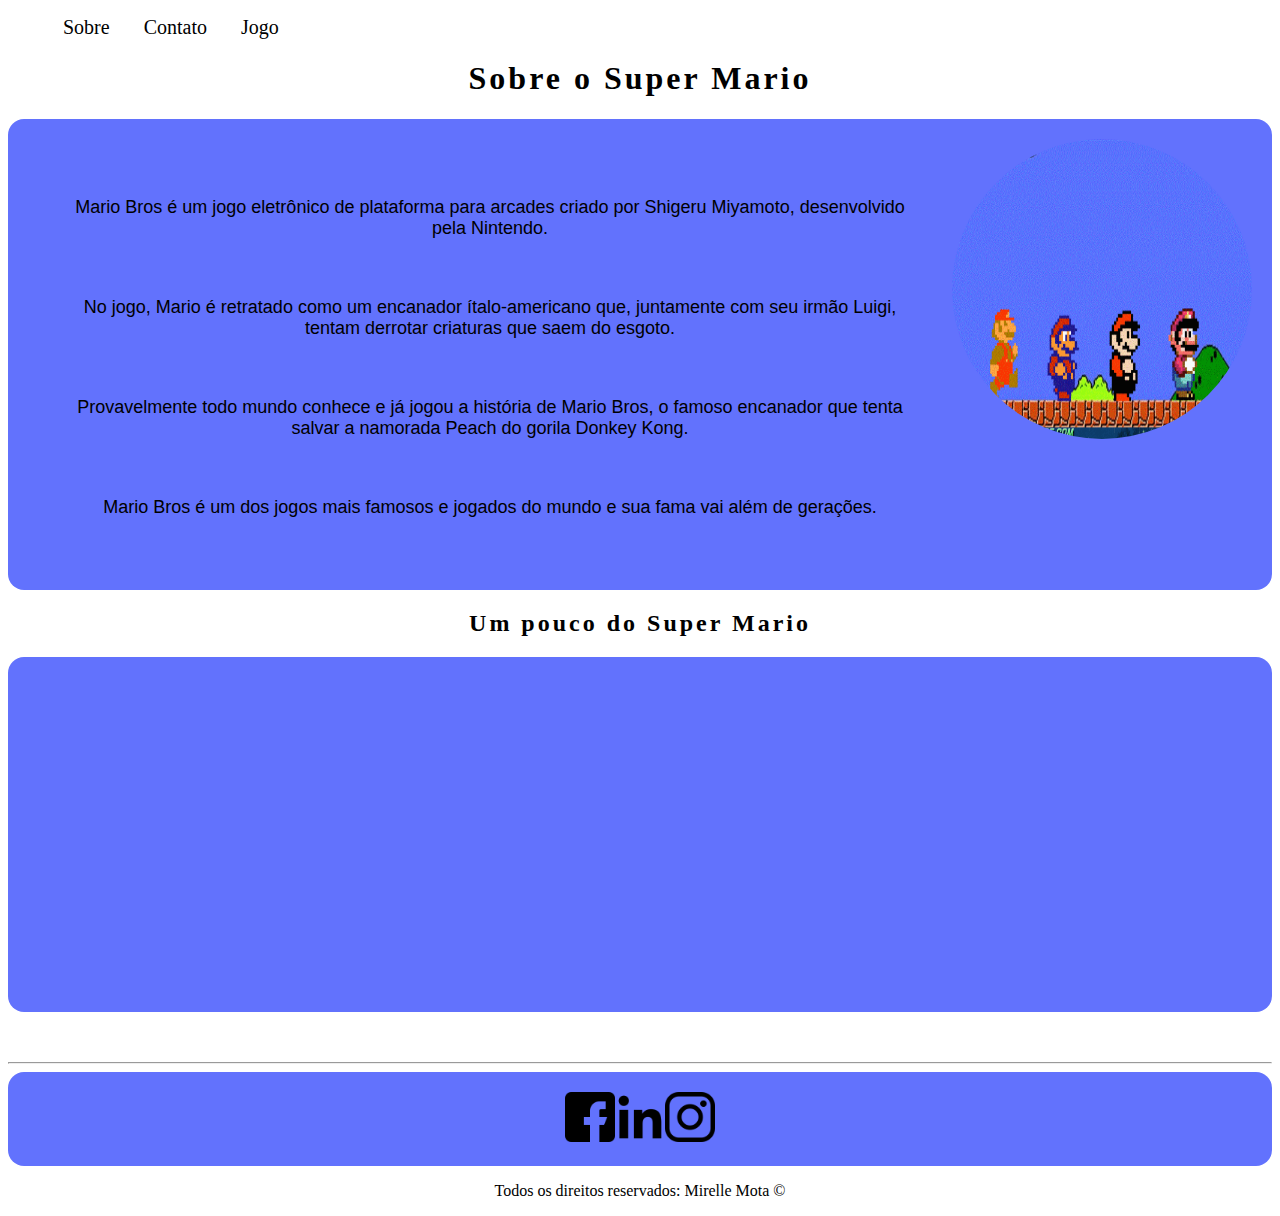
<file: index.html>
<!DOCTYPE html>
<html lang="pt-br">

<head>
    <meta charset="UTF-8">
    <meta http-equiv="X-UA-Compatible" content="IE=edge">
    <meta name="viewport" content="width=device-width, initial-scale=1.0">
    <title>Universo Super Mario</title>
    <link rel="stylesheet" href="assets/css/style.css">
</head>

<body>

    <ul id="menu">
        <li>
            <a href="index.html">Sobre</a>
        </li>
        <li>
            <a href="contato.html">Contato</a>
        </li>
        <li>
            <a href="jogo.html">Jogo</a>
        </li>
    </ul>

    <h1 class="center">Sobre o Super Mario</h1>
    <div class="container">
        <div class="pd">
            <p class="center p">
                Mario Bros é um jogo eletrônico de plataforma para arcades criado por Shigeru Miyamoto, desenvolvido
                pela Nintendo.
            </p>
            <p class="center p">
                No jogo, Mario é retratado como um encanador ítalo-americano que, juntamente com seu irmão Luigi, tentam
                derrotar criaturas que saem do esgoto.
            </p>
            <p class="center p">
                Provavelmente todo mundo conhece e já jogou a história de Mario Bros, o famoso encanador que tenta salvar a namorada Peach do gorila Donkey Kong.
            </p>
            <p class="center p">
                Mario Bros é um dos jogos mais famosos e jogados do mundo e sua fama vai além de gerações.
            </p>
        </div>
        <div>
            <img class="br-50 wh-300 p-30" src="assets/gif/gifs-de-mario-bros-14.gif" alt="Gif do Mario" height="300"
                width="500">
        </div>
    </div>

    <h2 class="center">Um pouco do Super Mario</h2>
    <div class=" center container mb-50">
        <iframe width="560" height="315" src="https://www.youtube.com/embed/CujSHJ3QkdQ" title="YouTube video player"
            frameborder="0"
            allow="accelerometer; autoplay; clipboard-write; encrypted-media; gyroscope; picture-in-picture"
            allowfullscreen></iframe>
    </div>

    <hr>
    <footer>
        <div class="container center">
            <a href="https://pt-br.facebook.com/" target="_blank">
                <img class="tm-social p-30" src="assets/img/facebook.png" alt="Logo do Facebook">
            </a>
            <a href="https://www.linkedin.com/" target="_blank">
                <img class="tm-social p-30" src="assets/img/linkedin.png" alt="Logo do Linkedin">
            </a>
            <a href="https://www.instagram.com/" target="_blank">
                <img class="tm-social p-30" src="assets/img/logotipo-do-instagram.png" alt="Logo do Instagram">
            </a>

        </div>
        <p class="center">
            Todos os direitos reservados: Mirelle Mota &copy;
        </p>
    </footer>
</body>

</html>
</file>
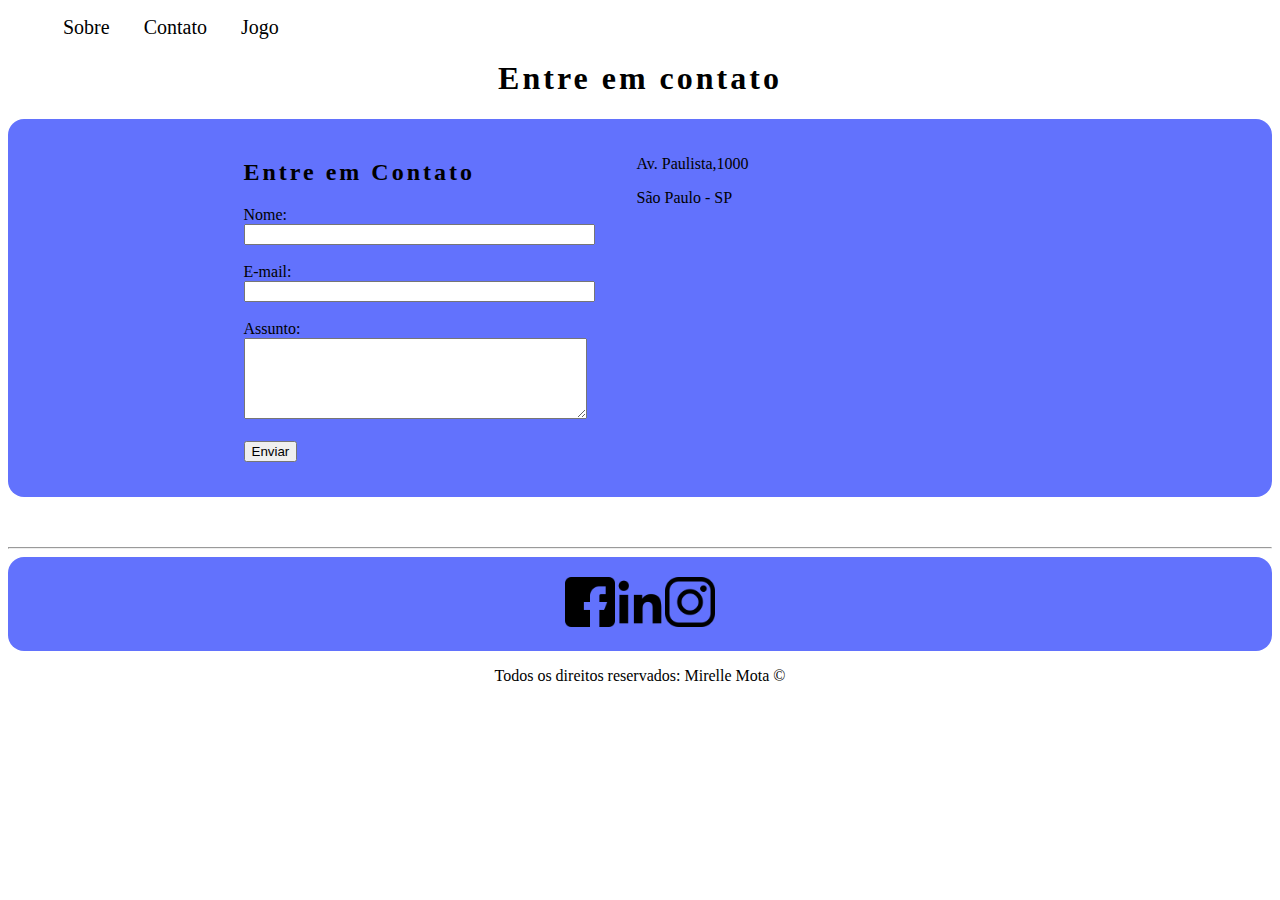
<file: contato.html>
<!DOCTYPE html>
<html lang="pt-br">
<head>
    <meta charset="UTF-8">
    <meta http-equiv="X-UA-Compatible" content="IE=edge">
    <meta name="viewport" content="width=device-width, initial-scale=1.0">
    <title>Contado</title>
    <link rel="stylesheet" href="assets/css/style.css">
</head>
<body>

    <ul id="menu">
        <li>
            <a href="index.html" >Sobre</a>
        </li>
        <li>
            <a href="contato.html" >Contato</a>
        </li>
        <li>
            <a href="jogo.html">Jogo</a>
        </li>
    </ul>
    <h1 class="center">Entre em contato</h1>

    <div class="container mb-50">

    <div>
        <h2>Entre em Contato</h2>
        <form>
            <label for="nome">Nome:</label> <br>
            <input type="text" id="nome" onkeyup="validaNome()">
            <div id="txtNome" ></div>
            <br>
            
            <label for="email">E-mail:</label> <br>
            <input type="email" id="email" onkeyup="validaEmail2()">
            <div id="txtEmail"></div>
            <br>
            
            <label for="assunto">Assunto:</label> <br>
            <textarea name="assunto" id="assunto" cols="40" rows="5" onkeyup="validaAssunto()"></textarea>
            <div id="txtAssunto"></div>
            
            <br>
            <button onclick="enviar()">Enviar</button>
    
        </form>
    </div>

    <div class="ml-50">
        <p>Av. Paulista,1000</p>
        <p>São Paulo - SP</p>
    
        <iframe src="https://www.google.com/maps/embed?pb=!1m18!1m12!1m3!1d3657.0981691353563!2d-46.65412628542202!3d-23.564917467607813!2m3!1f0!2f0!3f0!3m2!1i1024!2i768!4f13.1!3m3!1m2!1s0x94ce5994f2e15a7d%3A0xdeb92126793e5e90!2sAv.%20Paulista%2C%201000%20-%20Bela%20Vista%2C%20S%C3%A3o%20Paulo%20-%20SP%2C%2001310-100!5e0!3m2!1spt-BR!2sbr!4v1663948723031!5m2!1spt-BR!2sbr" 
        width="400" height="250" style="border:0;" allowfullscreen="" loading="lazy" referrerpolicy="no-referrer-when-downgrade" onmousemove="mapaZoom()" onmouseout="mapaNormal()" id="mapa"></iframe>

    </div>

    </div>
   
    <hr>
    <footer>
        <div class="container">
            <a href="https://pt-br.facebook.com/" target="_blank">
                <img class="tm-social p-30" src="assets/img/facebook.png" alt="Logo do Facebook">
            </a>
            <a href="https://www.linkedin.com/" target="_blank">
                <img class="tm-social p-30" src="assets/img/linkedin.png" alt="Logo do Linkedin">
            </a>
            <a href="https://www.instagram.com/" target="_blank">
                <img class="tm-social p-30" src="assets/img/logotipo-do-instagram.png" alt="Logo do Instagram">
            </a>

        </div>
        <p class="center">
            Todos os direitos reservados: Mirelle Mota &copy;
        </p>
    </footer>

    <script src="assets/js/script.js"></script>

</body>
</html>
</file>
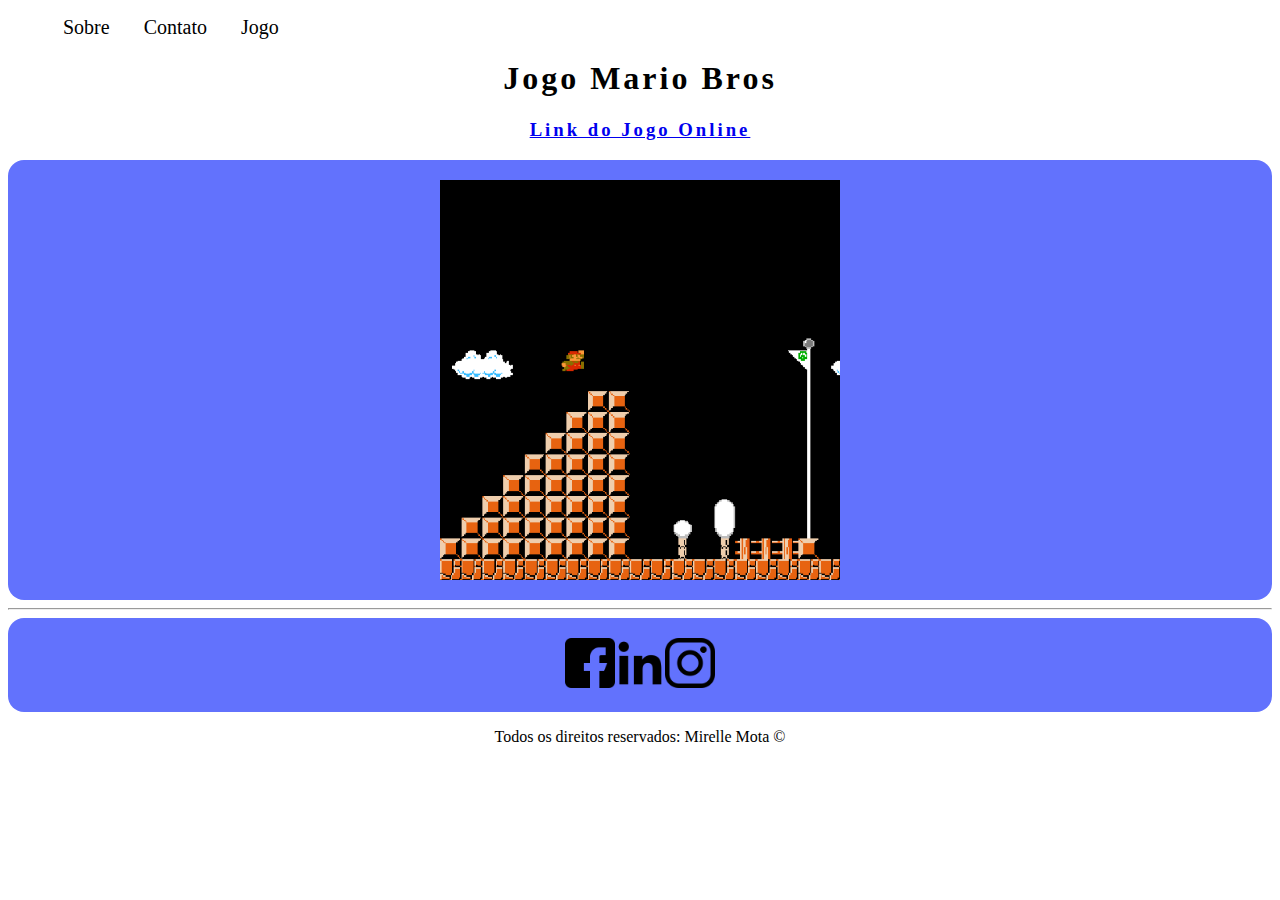
<file: jogo.html>
<!DOCTYPE html>
<html lang="pt-br">
<head>
    <meta charset="UTF-8">
    <meta http-equiv="X-UA-Compatible" content="IE=edge">
    <meta name="viewport" content="width=device-width, initial-scale=1.0">
    <title>Universo Super Mario</title>
    <link rel="stylesheet" href="assets/css/style.css">
</head>
<body>
    <ul id="menu">
        <li>
            <a href="index.html">Sobre</a>
        </li>
        <li>
            <a href="contato.html">Contato</a>
        </li>
        <li>
            <a href="jogo.html">Jogo</a>
        </li>
    </ul>

    <h1 class="center">Jogo Mario Bros</h1>
    <a href="https://www.minijogos.com.br/jogos-de-mario-bros" target="_blank"><h3 class="center">Link do Jogo Online</h3></a>
    <div class="container">
        <img src="assets/gif/tumblr_lvwak0qVnZ1r0ralmo1_r1_500.gif" width="400">

    </div>

    <hr>
    <footer>
        <div class="container center">
            <a href="https://pt-br.facebook.com/" target="_blank">
                <img class="tm-social p-30" src="assets/img/facebook.png" alt="Logo do Facebook">
            </a>
            <a href="https://www.linkedin.com/" target="_blank">
                <img class="tm-social p-30" src="assets/img/linkedin.png" alt="Logo do Linkedin">
            </a>
            <a href="https://www.instagram.com/" target="_blank">
                <img class="tm-social p-30" src="assets/img/logotipo-do-instagram.png" alt="Logo do Instagram">
            </a>

        </div>
        <p class="center">
            Todos os direitos reservados: Mirelle Mota &copy;
        </p>
    </footer>
</body>
</html>
</file>
<file: assets/css/style.css>
/*
Estilos da página index.html
*/
.center {
    text-align: center;
}

.justify {
    text-align: justify;
}

.container {
    display: flex;
    justify-content: center;
    background-color: #6272fd;
    padding: 20px;
    border-radius: 16px;
    
}

#menu li {
    display: inline;
    padding: 15px;
}
#menu li a {
    text-decoration: none;
    color: black;
    font-size: 20px;
}

#menu li a:hover {
    color: gray;
}

.p {
    font-family: 'ABeeZee', sans-serif;
    margin-bottom: 0.75rem;
    font-size: 18px;
    padding: 20px;

}
.pd {
    padding: 20px;
}

h1, h2, h3 {
    font-family: 'Bangers', cursive;
    letter-spacing: 3px;
}

.br-50 {
    border-radius: 50%;
}

.wh-300 {
    width: 300px;
    height: 300px;

}

.tm-social {
    width: 50px;
    height: 50px;
}

.mb-50 {
    margin-bottom: 50px;
}

.pc {
    background-color: #6272fd;
}


/*
Estilos da página contato.html
*/

.ml-50 {
    margin-left: 50px;
}
/*
Estilos da página jogo.html
*/

.jogo {
    display: flex;
    flex-direction: column;
    justify-content: center;
}

.hv a:hover{
    color: gray;
}
</file>
